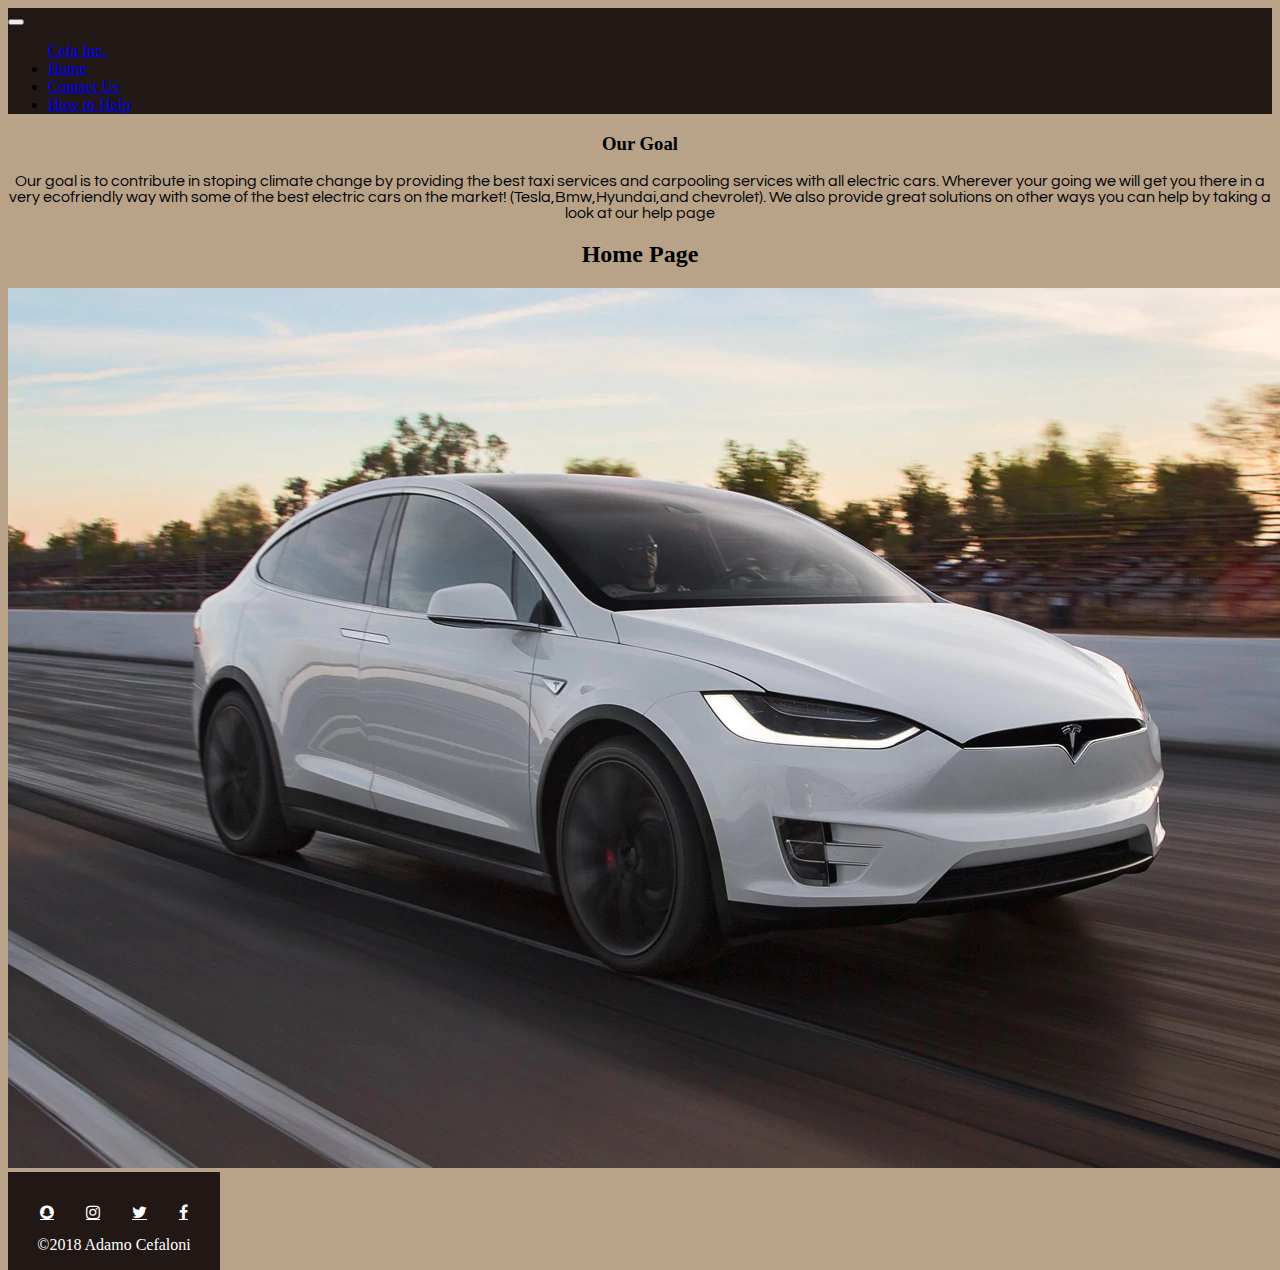
<file: index.html>
<!DOCTYPE html>

<html lang="en">

<head>

    <meta charset="UTF-8">

    <meta name="viewport" content="width=device-width, initial-scale=1, shrink-to-fit=no">

    <title>Bootstrap Website</title>
    <link rel="stylesheet" href="https://maxcdn.bootstrapcdn.com/bootstrap/4.0.0-beta.3/css/bootstrap.min.css" integrity="sha384-Zug+QiDoJOrZ5t4lssLdxGhVrurbmBWopoEl+M6BdEfwnCJZtKxi1KgxUyJq13dy" crossorigin="anonymous">
    <link rel="stylesheet" href="CSS/main.css">

</head>

<body>
    <nav class="navbar navbar-expand-sm navbar-dark  rounded ">
        <!--   <nav class="navbar navbar-expand-sm navbar-light bg-light sticky-top">-->
        <div class="navbar-header">
            <button class="navbar-toggler" type="button" data-toggle="collapse" data-target="#collapsemenu" aria-controls="collapsemenu" aria-expanded="false" aria-label="Toggle navigation">
       <span class="navbar-toggler-icon"></span>   
          
      </button>
        </div>
        <div class="collapse navbar-collapse" id="collapsemenu">
            <ul class="navbar-nav mr auto">
                <a class="navbar-brand" href="#">Cefa Inc.</a>
                <li class="nav-item active">
                    <a class="nav-link" href="index.html">Home </a>
                </li>
                <li class="nav-item">
                    <a class="nav-link" href="contact.html">Contact Us</a>
                </li>
                <li class="nav-item">
                    <a class="nav-link" href="help.html">How to Help</a>
                </li>
            </ul>
        </div>
    </nav>


        <div class="jumbotron">
            <div class="container">
                <h3 class="display-4">Our Goal</h3>
                <p class="lead">Our goal is to contribute in stoping climate change by providing the best taxi services and carpooling services with all electric cars. Wherever your going we will get you there in a very ecofriendly way with some of the best electric cars on the market! (Tesla,Bmw,Hyundai,and chevrolet). We also provide great solutions on other ways you can help by taking a look at our help page </p>
            </div>
        </div>

       <main class="container-fluid">
       <div class="container">
        <h2>Home Page</h2>
        <img class="img-fluid" src="IMG/2016-Tesla-Model-X-P90D-front-three-quarter-in-motion.jpg">
</div>
      
</main>
        <!--
       <div class="jumbotron">
       <div class="container">
          <h2 class="display-2">Title</h2>
           <p>Lorem ipsum dolor sit amet, consectetur adipisicing elit. Voluptates nihil assumenda asperiores aperiam dolor iste modi. Quod voluptatum itaque sequi, fugit id consectetur nam veniam soluta minima cum optio, quisquam neque sint dolor temporibus deserunt recusandae sapiente, voluptatem quibusdam atque rerum tempora perferendis natus? Ipsa nemo exercitationem velit explicabo porro, repellendus autem aliquam deleniti accusantium harum voluptatem. Provident ab, dolorum dignissimos nisi accusantium consequuntur repellat, consectetur corrupti ipsam voluptates unde esse quisquam similique ea repellendus possimus beatae maxime alias aliquam!</p>
       </div> 
        </div> 
-->

     <footer2 class="container-fluid" class="container-bottom">


        <!--icon library -->
        <link rel="stylesheet" href="https://cdnjs.cloudflare.com/ajax/libs/font-awesome/4.7.0/css/font-awesome.min.css" class="img-responsive">
        <div class="row">
            <!-- icons -->
            <a href="https://www.facebook.com/" class="fa fa-facebook"></a>
            <a href="https://twitter.com/Twitter?ref_src=twsrc%5Egoogle%7Ctwcamp%5Eserp%7Ctwgr%5Eauthor" class="fa fa-twitter"></a>
            <a href="https://www.instagram.com/?hl=en" class="fa fa-instagram"></a>
            <a href="https://www.snapchat.com/" class="fa fa-snapchat"></a>
        </div>

        <p3 class="col-md-2">&copy;<time datetime="2018">2018</time> Adamo Cefaloni</p3>

    </footer2>
    <!-- javacsript goes here -->

     <script src="https://code.jquery.com/jquery-3.2.1.slim.min.js" integrity="sha384-KJ3o2DKtIkvYIK3UENzmM7KCkRr/rE9/Qpg6aAZGJwFDMVNA/GpGFF93hXpG5KkN" crossorigin="anonymous"></script>
    <script src="https://cdnjs.cloudflare.com/ajax/libs/popper.js/1.12.9/umd/popper.min.js" integrity="sha384-ApNbgh9B+Y1QKtv3Rn7W3mgPxhU9K/ScQsAP7hUibX39j7fakFPskvXusvfa0b4Q" crossorigin="anonymous"></script>
    <script src="https://maxcdn.bootstrapcdn.com/bootstrap/4.0.0-beta.3/js/bootstrap.min.js" integrity="sha384-a5N7Y/aK3qNeh15eJKGWxsqtnX/wWdSZSKp+81YjTmS15nvnvxKHuzaWwXHDli+4" crossorigin="anonymous"></script>

</body>
  
</html>
</file>
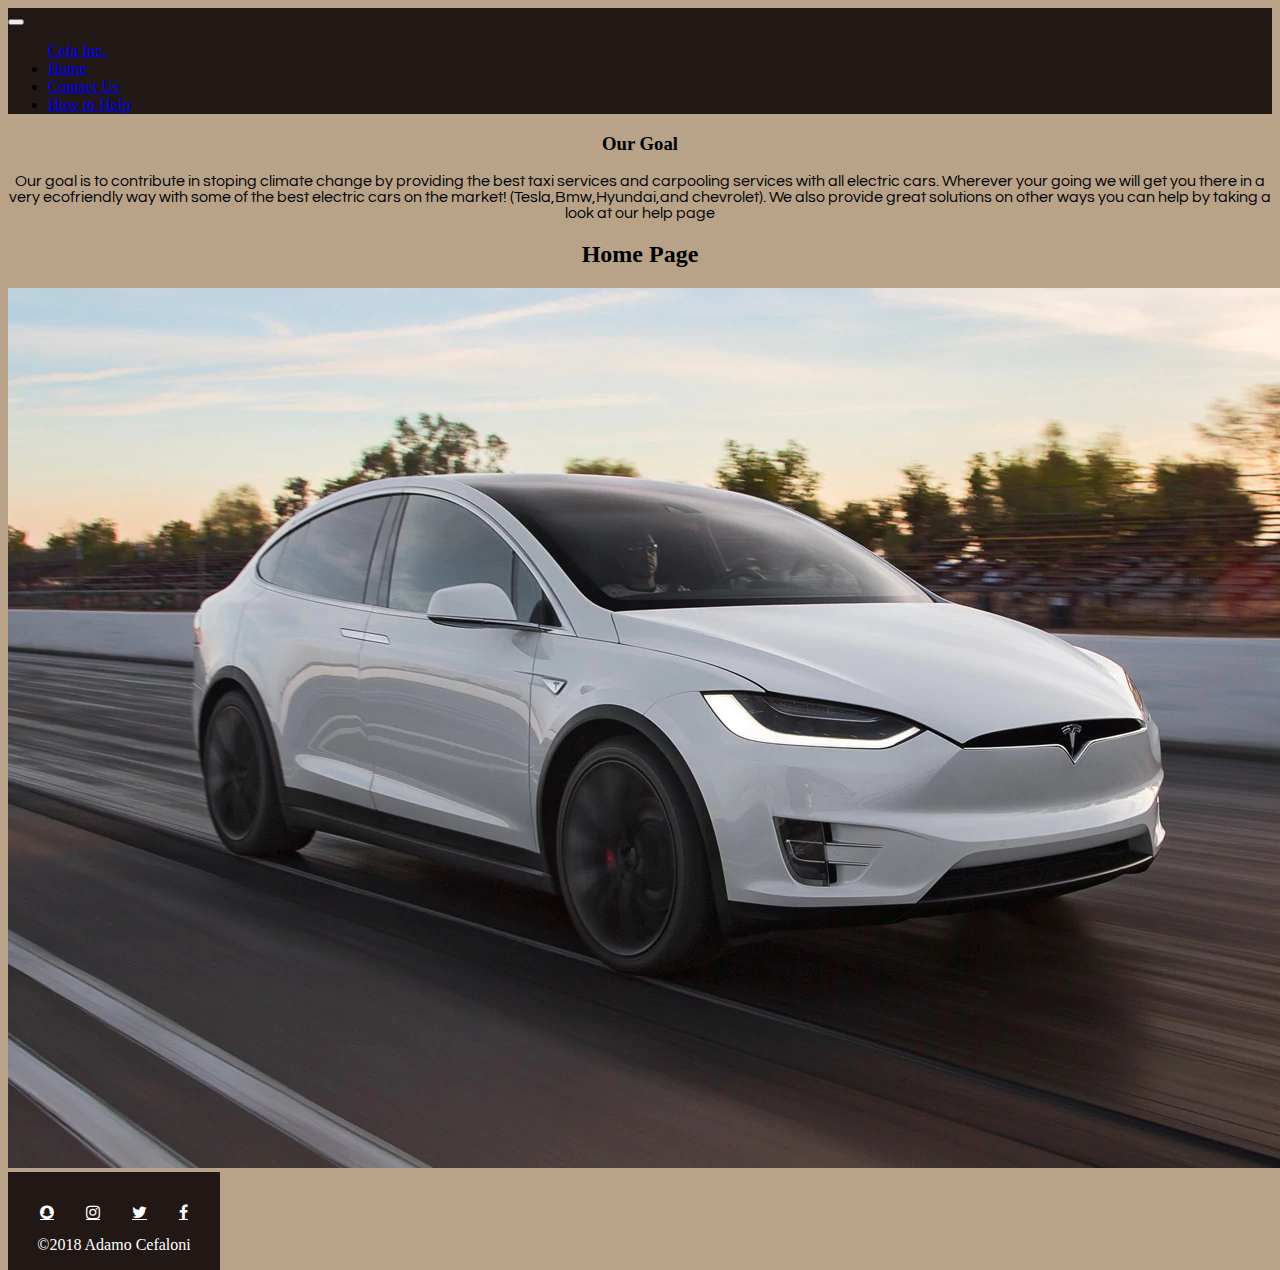
<file: help.html>
<!DOCTYPE html>

<html lang="en">

<head>

    <meta charset="UTF-8">

    <meta name="viewport" content="width=device-width, initial-scale=1, shrink-to-fit=no">

    <title>Bootstrap Website</title>
    <link rel="stylesheet" href="https://maxcdn.bootstrapcdn.com/bootstrap/4.0.0-beta.3/css/bootstrap.min.css" integrity="sha384-Zug+QiDoJOrZ5t4lssLdxGhVrurbmBWopoEl+M6BdEfwnCJZtKxi1KgxUyJq13dy" crossorigin="anonymous">
    <link rel="stylesheet" href="CSS/main.css">

</head>

<body>
    <nav class="navbar navbar-expand-sm navbar-dark  rounded ">
        <!--   <nav class="navbar navbar-expand-sm navbar-light bg-light sticky-top">-->
        <div class="navbar-header">
            <button class="navbar-toggler" type="button" data-toggle="collapse" data-target="#collapsemenu" aria-controls="collapsemenu" aria-expanded="false" aria-label="Toggle navigation">
       <span class="navbar-toggler-icon"></span>   
          
      </button>
        </div>
        <div class="collapse navbar-collapse" id="collapsemenu">
            <ul class="navbar-nav mr auto">
                <a class="navbar-brand" href="#">Cefa Inc.</a>
                <li class="nav-item active">
                    <a class="nav-link" href="index.html">Home </a>
                </li>
                <li class="nav-item">
                    <a class="nav-link" href="contact.html">Contact Us</a>
                </li>
                <li class="nav-item">
                    <a class="nav-link" href="help.html">How to Help</a>
                </li>
            </ul>
        </div>
    </nav>


        <div class="jumbotron">
            <div class="container">
                <h3 class="display-4">Our Goal</h3>
                <p class="lead">Our goal is to contribute in stoping climate change by providing the best taxi services and carpooling services with all electric cars. Wherever your going we will get you there in a very ecofriendly way with some of the best electric cars on the market! (Tesla,Bmw,Hyundai,and chevrolet). We also provide great solutions on other ways you can help by taking a look at our help page </p>
            </div>
        </div>

       <main class="container-fluid">
       <div class="container">
        <h2>Home Page</h2>
        <img class="img-fluid" src="IMG/2016-Tesla-Model-X-P90D-front-three-quarter-in-motion.jpg">
</div>
      
</main>
        <!--
       <div class="jumbotron">
       <div class="container">
          <h2 class="display-2">Title</h2>
           <p>Lorem ipsum dolor sit amet, consectetur adipisicing elit. Voluptates nihil assumenda asperiores aperiam dolor iste modi. Quod voluptatum itaque sequi, fugit id consectetur nam veniam soluta minima cum optio, quisquam neque sint dolor temporibus deserunt recusandae sapiente, voluptatem quibusdam atque rerum tempora perferendis natus? Ipsa nemo exercitationem velit explicabo porro, repellendus autem aliquam deleniti accusantium harum voluptatem. Provident ab, dolorum dignissimos nisi accusantium consequuntur repellat, consectetur corrupti ipsam voluptates unde esse quisquam similique ea repellendus possimus beatae maxime alias aliquam!</p>
       </div> 
        </div> 
-->

     <footer2 class="container-fluid" class="container-bottom">


        <!--icon library -->
        <link rel="stylesheet" href="https://cdnjs.cloudflare.com/ajax/libs/font-awesome/4.7.0/css/font-awesome.min.css" class="img-responsive">
        <div class="row">
            <!-- icons -->
            <a href="https://www.facebook.com/" class="fa fa-facebook"></a>
            <a href="https://twitter.com/Twitter?ref_src=twsrc%5Egoogle%7Ctwcamp%5Eserp%7Ctwgr%5Eauthor" class="fa fa-twitter"></a>
            <a href="https://www.instagram.com/?hl=en" class="fa fa-instagram"></a>
            <a href="https://www.snapchat.com/" class="fa fa-snapchat"></a>
        </div>

        <p3 class="col-md-2">&copy;<time datetime="2018">2018</time> Adamo Cefaloni</p3>

    </footer2>
    <!-- javacsript goes here -->

      <script src="https://code.jquery.com/jquery-3.2.1.slim.min.js" integrity="sha384-KJ3o2DKtIkvYIK3UENzmM7KCkRr/rE9/Qpg6aAZGJwFDMVNA/GpGFF93hXpG5KkN" crossorigin="anonymous"></script>
    <script src="https://cdnjs.cloudflare.com/ajax/libs/popper.js/1.12.9/umd/popper.min.js" integrity="sha384-ApNbgh9B+Y1QKtv3Rn7W3mgPxhU9K/ScQsAP7hUibX39j7fakFPskvXusvfa0b4Q" crossorigin="anonymous"></script>
    <script src="https://maxcdn.bootstrapcdn.com/bootstrap/4.0.0-beta.3/js/bootstrap.min.js" integrity="sha384-a5N7Y/aK3qNeh15eJKGWxsqtnX/wWdSZSKp+81YjTmS15nvnvxKHuzaWwXHDli+4" crossorigin="anonymous"></script>

</body>
  
</html>
</file>
<file: CSS/main.css>
@import url('https://fonts.googleapis.com/css?family=Old+Standard+TT|Questrial');

.card {
    background-color: #FFFFFF;
    color: white;
    margin: 1rem;
}

p {
    font-family: questrial, Arial, Helvetica, sans-serif;
    text-align: center;
}

h3 {
    text-align: center;
    font-family: oldStandard, Times, "Times New Roman", serif;
}

h2 {
    text-align: center;
    font-family: oldStandard, Times, "Times New Roman", serif;
}

h5 {
    text-align: center;
    font-family: oldStandard, Times, "Times New Roman", serif;
}



#collapsemenu {
    font-family: oldStandard, Times, "Times New Roman", serif;
}

body {
    background-color: #B8A388;
}



nav {
    background-color: #211715;
}


.card-body {
    background-color: #211715;
}

footer1 {
    position: absolute;
    color: white;
    padding: 1rem;
    background-color: #211715;
    text-align: center;
   
}



footer2 {
    position: absolute;
    color: white;
    padding: 1rem;
    background-color: #211715;
    text-align: center;

}

footer3 {
    position: absolute;
    color: white;
    padding: 1rem;
    background-color: #211715;
    text-align: center;
    
}

.fa {
    color: white;
    float: right;
    margin: 1rem;

}

.fa-facebook:hover {
    color: dodgerblue;
    float: right;
    margin: 1rem;

}

.fa-twitter:hover {
    color: skyblue;
    float: right;
    margin: 1rem;

}

.fa-instagram:hover {
    color: rebeccapurple;
    float: right;
    margin: 1rem;

}

.fa-snapchat:hover {
    color: yellow;
    float: right;
    margin: 1rem;

}

form{
    margin-bottom:1rem;
}
</file>
